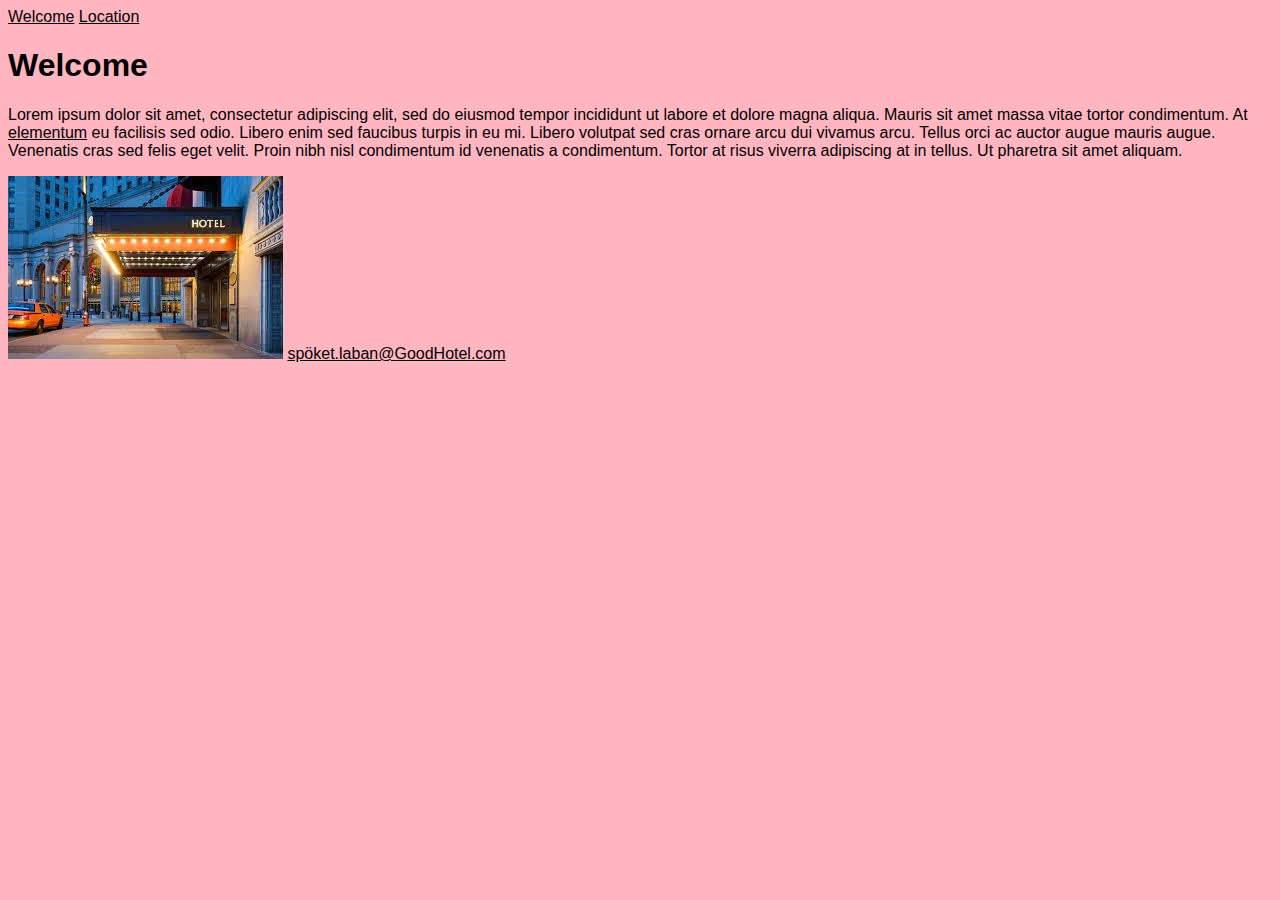
<file: index.html>
<!DOCTYPE html>
<html>

<head>
    <meta charset="UTF-8">
    <title>GoodHotel</title>
    <link rel="stylesheet" href="styles.css">
</head>
<body>
    <header>
    <nav>
        <a href="index.html">Welcome</a>
        <a href="find.html">Location</a>
    </nav>
    </header>
    <h1>Welcome</h1>
    <main>
        <p>Lorem ipsum dolor sit amet, consectetur adipiscing elit, sed do eiusmod tempor incididunt ut labore et dolore magna aliqua. 
           Mauris sit amet massa vitae tortor condimentum. At <a href="https://www.google.se/maps/"target="_blank">elementum</a> eu facilisis sed odio. 
           Libero enim sed faucibus turpis in eu mi. Libero volutpat sed cras ornare arcu dui vivamus arcu. 
           Tellus orci ac auctor augue mauris augue. Venenatis cras sed felis eget velit. 
           Proin nibh nisl condimentum id venenatis a condimentum. Tortor at risus viverra adipiscing at in tellus. 
           Ut pharetra sit amet aliquam.
        </p>
    </main>
<footer>
    <img src="hotelentrance.jpeg" alt="">
    <a href="mailto:testadress@mail.com">spöket.laban@GoodHotel.com</a>
</footer>

</body>
</html>
</file>
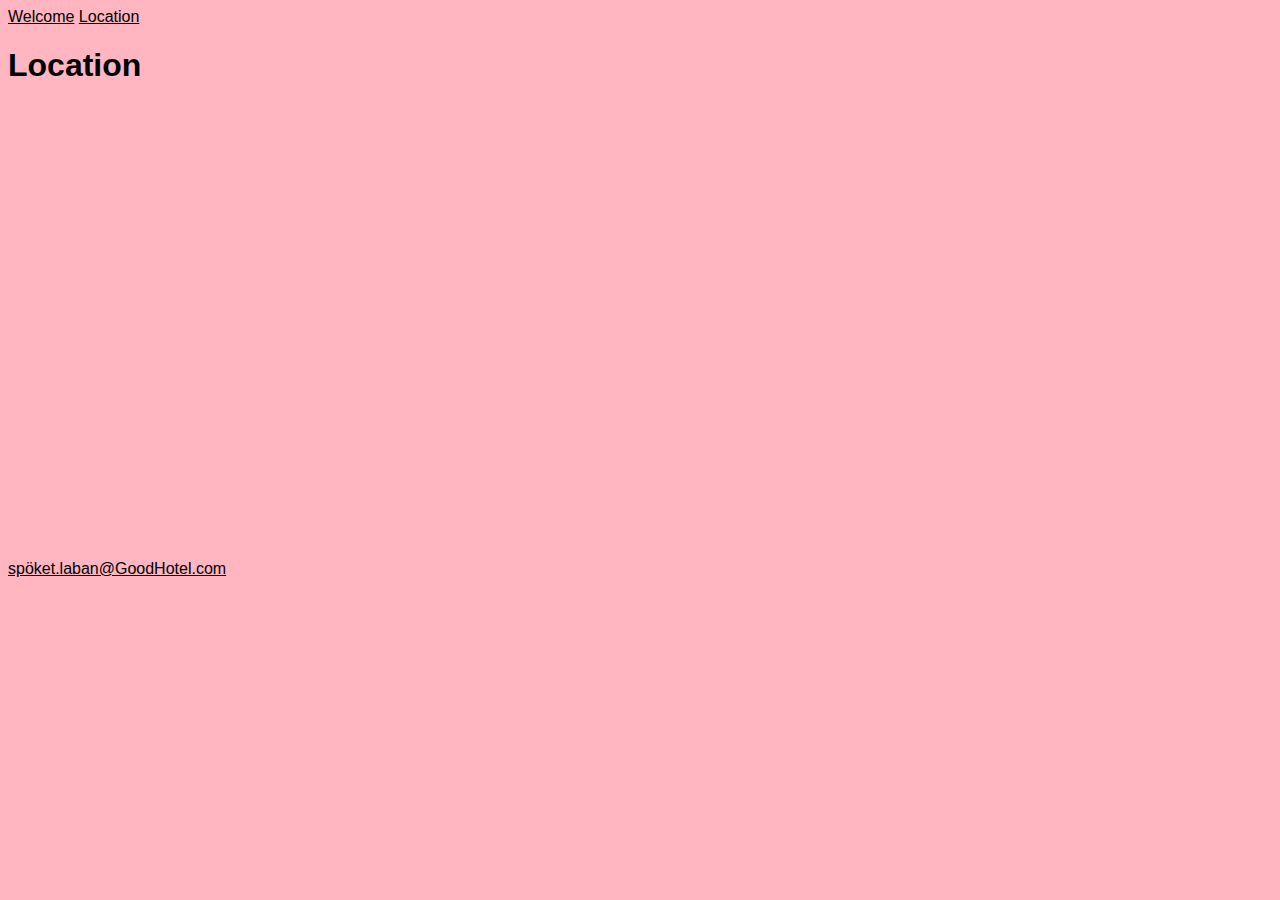
<file: find.html>
<!DOCTYPE html>
<html>

<head>
    <meta charset="UTF-8">
    <title>GoodHotel</title>
    <link rel="stylesheet" href="styles.css">
</head>
<body>
    <header>
    <nav>
        <a href="index.html">Welcome</a>
        <a href="find.html">Location</a>
    </nav>
    </header>
    <h1>Location</h1>
    <main>
        <iframe src="https://www.google.com/maps/embed?pb=!1m18!1m12!1m3!1d2845.6322482498745!2d-77.05451591969408!3d38.87062989256806!2m3!1f0!2f0!3f0!3m2!1i1024!2i768!4f13.1!3m3!1m2!1s0x89b7b6df29ed2c27%3A0xaf83d0f8c013532f!2sThe%20Pentagon!5e0!3m2!1sen!2sse!4v1717005486624!5m2!1sen!2sse" width="600" height="450" style="border:0;" allowfullscreen="" loading="lazy" referrerpolicy="no-referrer-when-downgrade"></iframe>
    </main>
<footer>
    <a href="mailto:testadress@mail.com">spöket.laban@GoodHotel.com</a>
</footer>

</body>
</html>
</file>
<file: styles.css>
body{
    background-color: lightpink;
    font-family: verdana, arial, sans-serif;
}


a {
    text-decoration: none;
}

a:link, a:visited{
    color: lightblue;
}

a:link, a:hover{
    color: black;
    text-decoration: underline;
}
</file>
